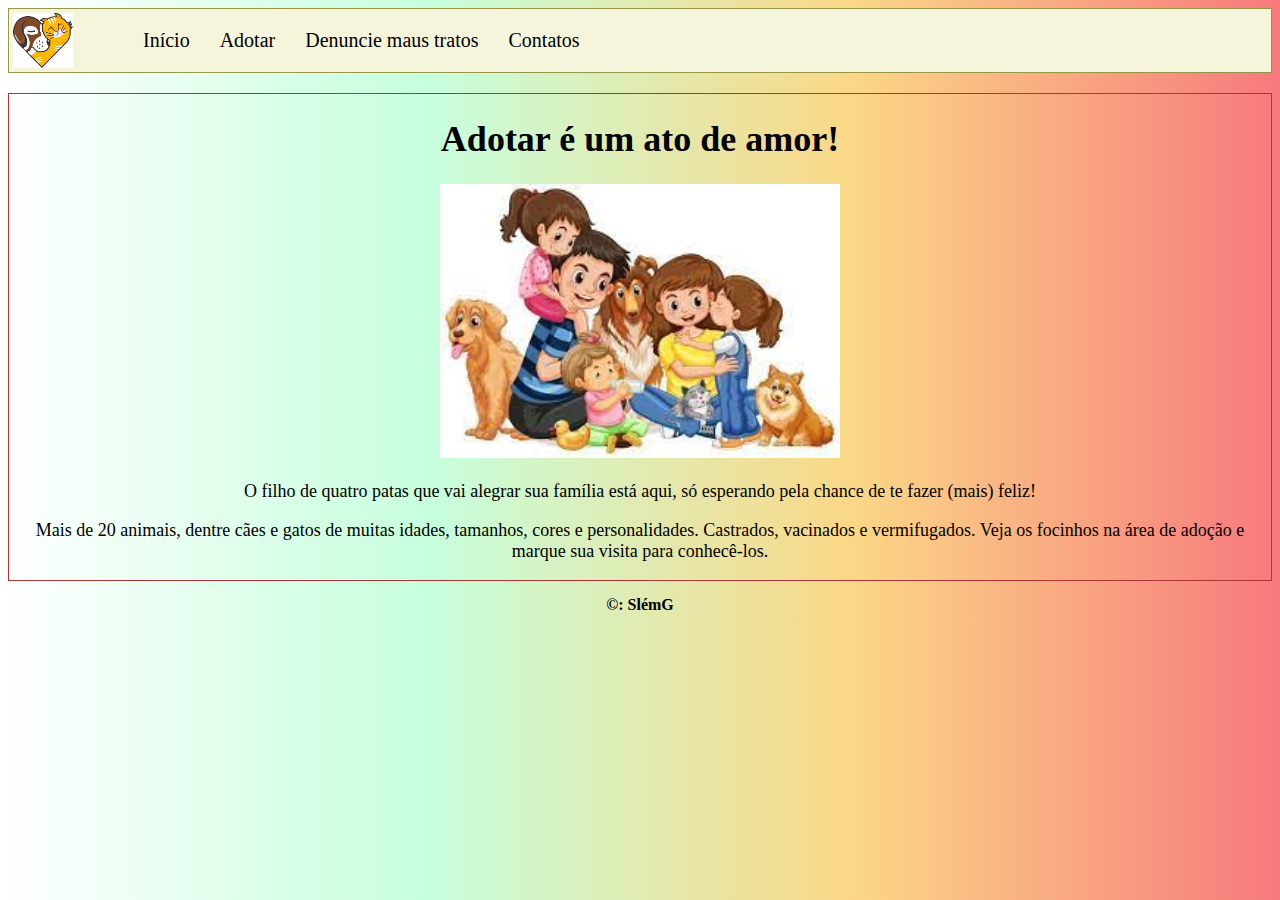
<file: index.html>
<!DOCTYPE html>
<html lang="pt-BR">
<head>
    <meta charset="UTF-8">
    <meta http-equiv="X-UA-Compatible" content="IE=edge">
    <meta name="viewport" content="width=device-width, initial-scale=1.0">
    <title>Animais domésticos</title>
    <link rel="stylesheet" href="style.css">
</head>
<body>
    <header>
        <img src="cãoegato.png" alt="" id="imagem1">
        <ul>
            <li><a href="index.html">Início</a></li>
            <li><a href="adotar.html">Adotar</a></li>
            <li><a href="denuncie.html">Denuncie maus tratos</a></li>
            <li><a href="contato.html">Contatos</a></li>
                   
        </ul>
    </header>
   
    <main>
        <h1> Adotar é um ato de amor!</h1>
        <img src="familia.jpg" alt="" id="imagem2">

<p> O filho de quatro patas que vai alegrar sua família está aqui, só esperando pela chance de te fazer (mais) feliz!</p>
<p> Mais de 20 animais, dentre cães e gatos de muitas idades, tamanhos, cores e personalidades. Castrados, vacinados e vermifugados. Veja os focinhos na área de adoção e marque sua visita para conhecê-los.</p>
    

</main>
   <footer>
&copy: SlémG
   </footer> 
   

</body>
</html>
</file>
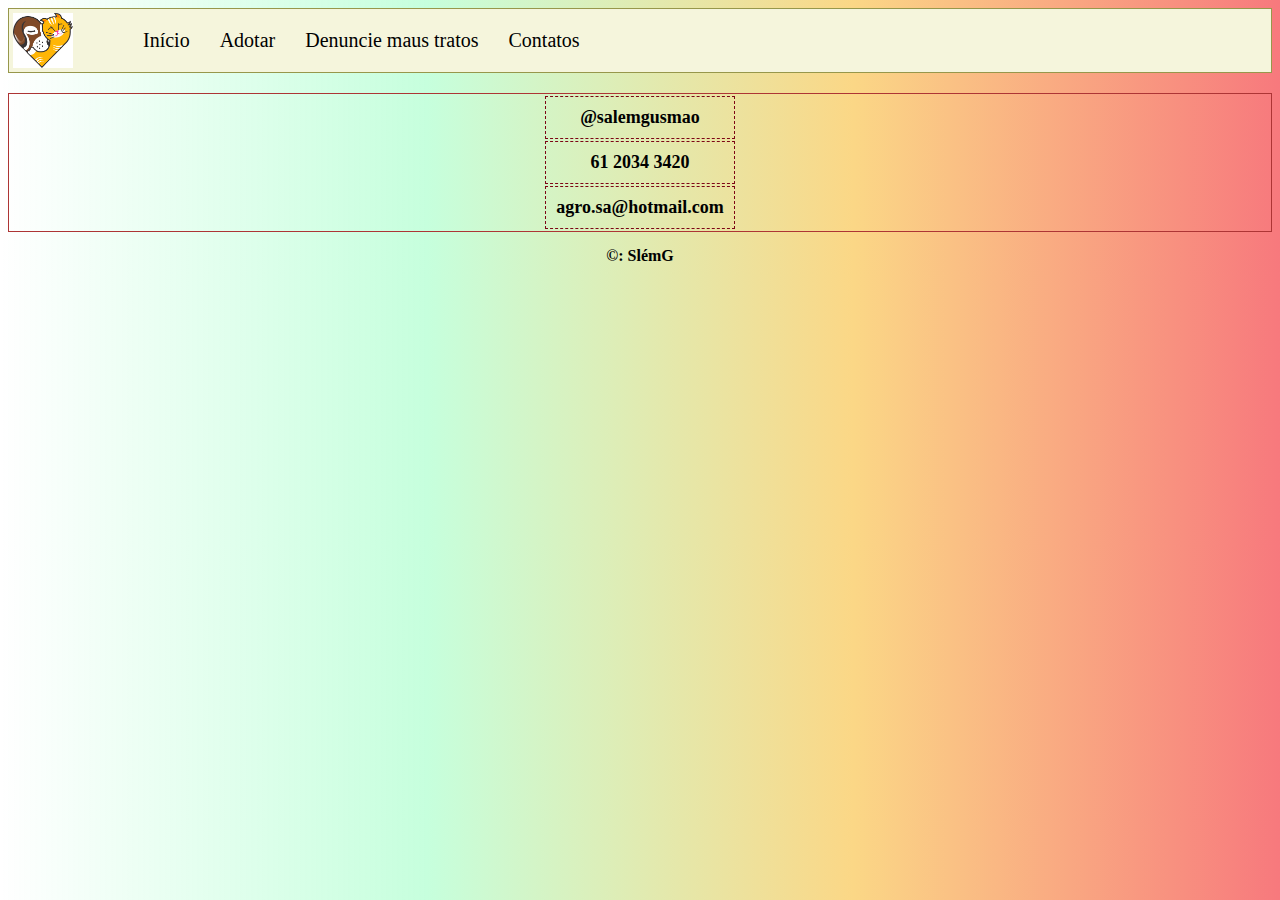
<file: contato.html>
<!DOCTYPE html>
<html lang="pt-BR">
<head>
    <meta charset="UTF-8">
    <meta http-equiv="X-UA-Compatible" content="IE=edge">
    <meta name="viewport" content="width=device-width, initial-scale=1.0">
    <title>Entrar em contato</title>
    <link rel="stylesheet" href="style.css">
</head>
<body>
    <header>
        <img src="cãoegato.png" alt="" id="imagem1">
        <ul>
            <li><a href="index.html">Início</a></li>
            <li><a href="adotar.html">Adotar</a></li>
            <li><a href="denuncie.html">Denuncie maus tratos</a></li>
            <li><a href="contato.html">Contatos</a></li>
                   
        </ul>
    </header>
   
    <main>
        <table>
                <tr>
                    <td>@salemgusmao</td>
                </tr>
                <tr>
                    <td>61 2034 3420</td>
                </tr>
                <tr>
                    <td>agro.sa@hotmail.com</td>
                </tr>
        </table>
        
    </main>
   <footer>
&copy: SlémG
   </footer> 
   

</body>
</html>
</file>
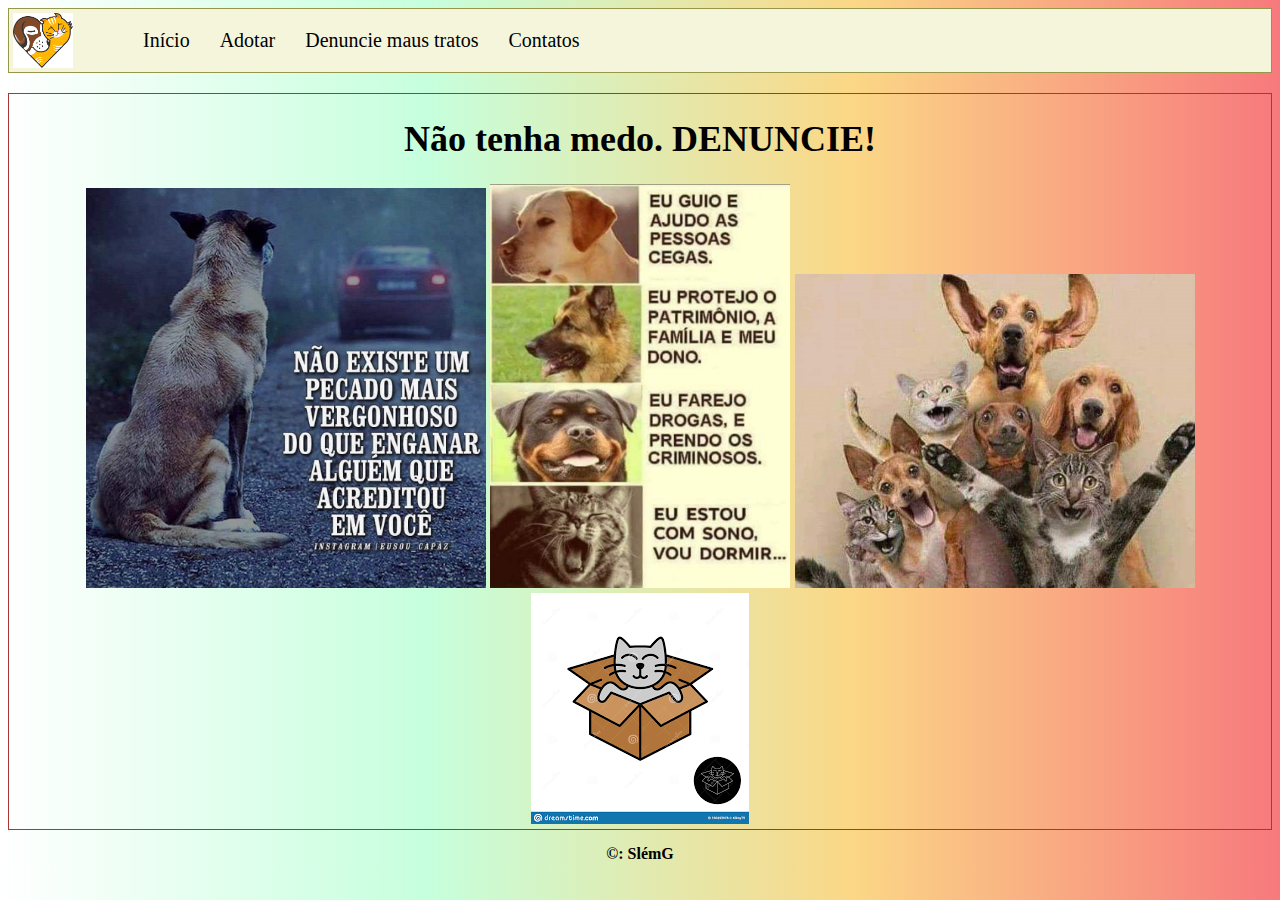
<file: denuncie.html>
<!DOCTYPE html>
<html lang="pt-BR">
<head>
    <meta charset="UTF-8">
    <meta http-equiv="X-UA-Compatible" content="IE=edge">
    <meta name="viewport" content="width=device-width, initial-scale=1.0">
    <title>Não se cale</title>
    <link rel="stylesheet" href="style.css">
</head>
<body>
    <header>
        <img src="cãoegato.png" alt="" id="imagem1">
        <ul>
            <li><a href="index.html">Início</a></li>
            <li><a href="adotar.html">Adotar</a></li>
            <li><a href="denuncie.html">Denuncie maus tratos</a></li>
            <li><a href="contato.html">Contatos</a></li>
                   
        </ul>
    </header>
   
    <main>
        <h1> Não tenha medo. DENUNCIE!</h1>
        <img src="triste.jpg" alt="" id="image6">
        <img src="assim.jpg" alt="" id="image7">
        <img src="feliz.jpg" alt="" id="image8">
        <img src="images.png" alt="" id="image9">
        

</main>
   <footer>
&copy: SlémG
   </footer> 
   

</body>
</html>
</file>
<file: style.css>
body{
    
    background-image: 
    linear-gradient(to right, rgba(255, 255, 255, 0.692), #C6FFDD, #FBD786, #f7797d);
}
header{ 
    display: flex;
    border: 1px rgb(151, 151, 75) solid;
    background-color: beige;
    padding: 4px;


    }
ul{
    display: flex;
list-style-type:none;


}
a{
    text-decoration: none;
    color: black;
    font-size: 20px;
    border-radius: 60px;


}
a:hover{
    color: green;

}
li{
    margin-left: 30px;
}

main{
    border: 1px rgb(173, 53, 53) solid;
    margin-top: 20px;
    text-align: center;
    font-size: 18px;
       }
   
       table{
        margin: 0 auto;
        
    
       }
    th{
    background-color: #f7797d;    

   }
tr,td,th{
    border: 1px solid black;
    border-color: rgb(124, 5, 21);
    border-style: dashed;
    padding: 10px;
    text-align: center;
    font-weight: bold;


}   


footer{
    text-align: center;
    font-weight: bold;
    margin-top: 15px;

}
#imagem1{
width: 60px;
}
#imagem2{
    width: 400px;
}
#image3{
    width: 300px;
}
#image4{
    width: 300px;
}
#image5{
    width: 200px;
}
#image6{
    width: 400px;}
    #image7{
        width: 300px;}
        #image8{
            width: 400px;}
</file>
